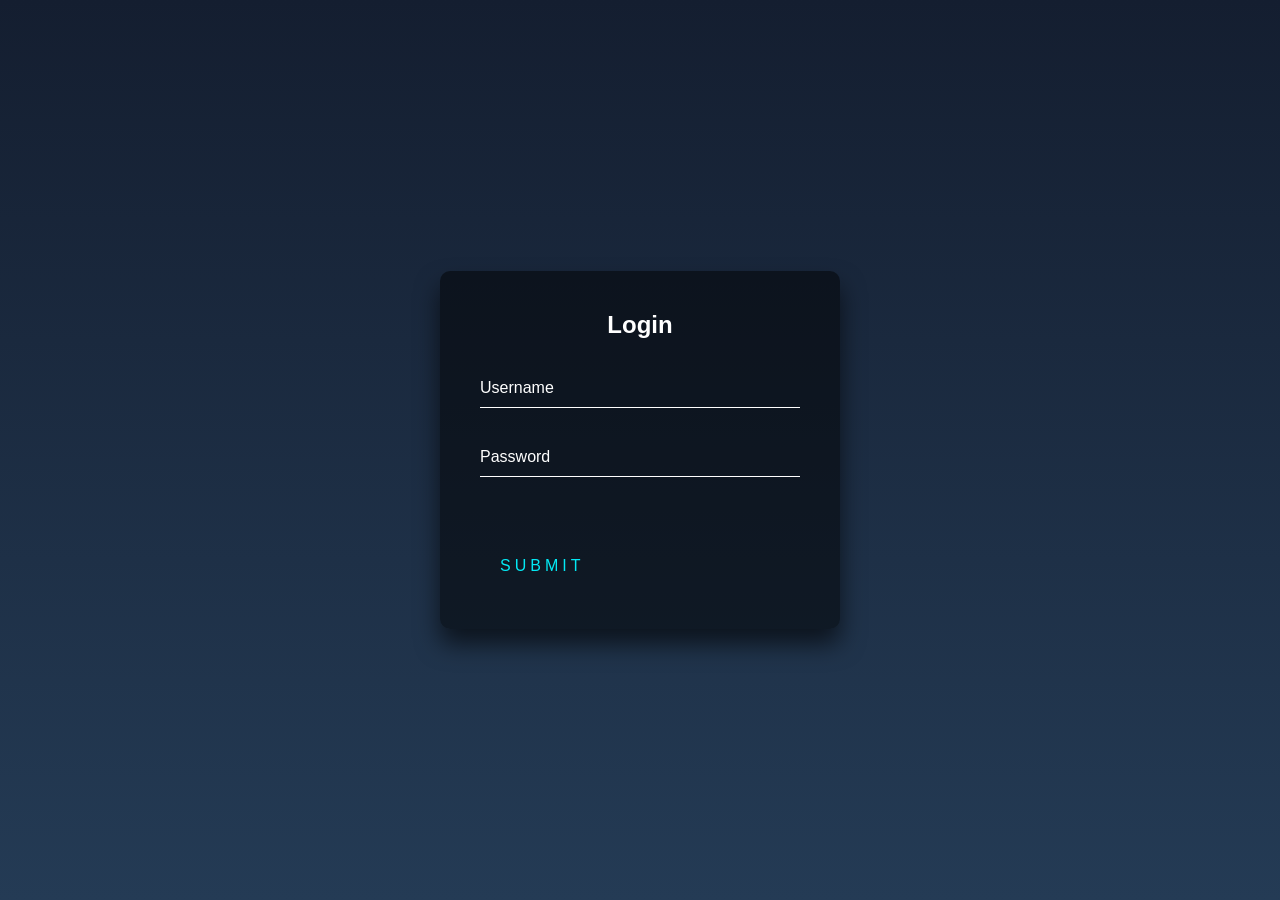
<file: Teenpatti/index.html>
<!DOCTYPE HTML>
<html xmlns:th="http://www.thymeleaf.org">
<link href="main.css" rel="stylesheet" />
<body>
<div class="login-box">
    <h2>Login</h2>
    <form>
        <div class="user-box">
            <input type="text" name="" required="">
            <label>Username</label>
        </div>
        <div class="user-box">
            <input type="password" name="" required="">
            <label>Password</label>
        </div>
        <a href="#">
            <span></span>
            <span></span>
            <span></span>
            <span></span>
            Submit
        </a>
    </form>
</div>
</body>
</html>
</file>
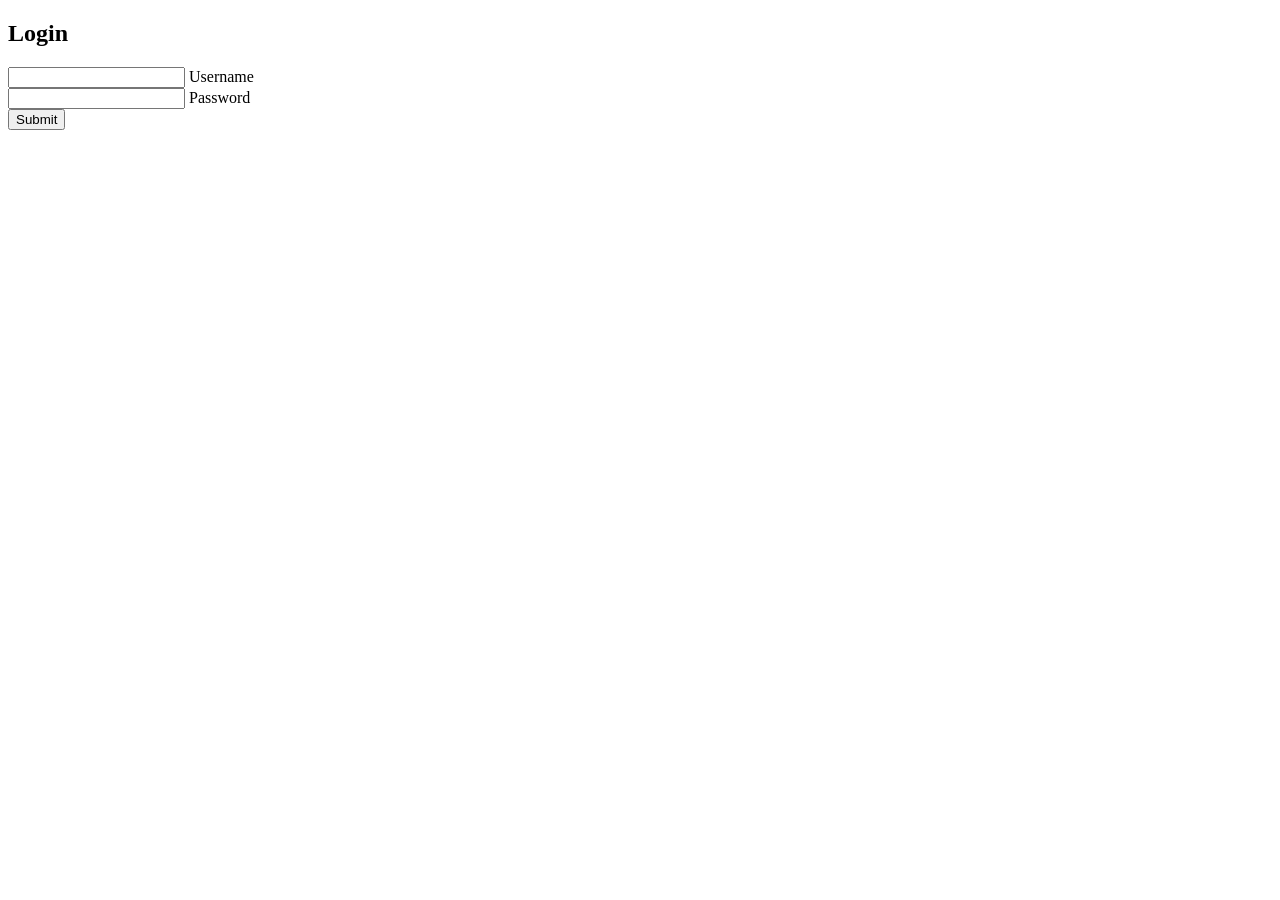
<file: Teenpatti/webapp/src/main/resources/templates/form.html>
<!DOCTYPE HTML>
<html xmlns:th="http://www.thymeleaf.org">
<link th:href="main.css" rel="stylesheet" />
<body>
<div class="login-box">
    <h2>Login</h2>
    <form action="#" th:action="@{/}" th:object="${login}" method="post">
        <div class="user-box">
            <input type="text" th:field="*{userName}" name="" required="">
            <label >Username</label>
        </div>
        <div class="user-box">
            <input type="password" th:field="*{passWord}" name="" required="">
            <label >Password</label>
        </div>
        <a href="#">
            <span></span>
            <span></span>
            <span></span>
            <span></span>
            
            <button type="submit" >Submit</button>
        </a>
    </form>
</div>
</body>
</html>
</file>
<file: Teenpatti/main.css>
html {
    height: 100%;
  }
  body {
    margin:0;
    padding:0;
    font-family: sans-serif;
    background: linear-gradient(#141e30, #243b55);
  }
  
  .login-box {
    position: absolute;
    top: 50%;
    left: 50%;
    width: 400px;
    padding: 40px;
    transform: translate(-50%, -50%);
    background: rgba(0,0,0,.5);
    box-sizing: border-box;
    box-shadow: 0 15px 25px rgba(0,0,0,.6);
    border-radius: 10px;
  }
  
  .login-box h2 {
    margin: 0 0 30px;
    padding: 0;
    color: #fff;
    text-align: center;
  }
  
  .login-box .user-box {
    position: relative;
  }
  
  .login-box .user-box input {
    width: 100%;
    padding: 10px 0;
    font-size: 16px;
    color: #fff;
    margin-bottom: 30px;
    border: none;
    border-bottom: 1px solid #fff;
    outline: none;
    background: transparent;
  }
  .login-box .user-box label {
    position: absolute;
    top:0;
    left: 0;
    padding: 10px 0;
    font-size: 16px;
    color: #fff;
    pointer-events: none;
    transition: .5s;
  }
  
  .login-box .user-box input:focus ~ label,
  .login-box .user-box input:valid ~ label {
    top: -20px;
    left: 0;
    color: #03e9f4;
    font-size: 12px;
  }
  
  .login-box form a {
    position: relative;
    display: inline-block;
    padding: 10px 20px;
    color: #03e9f4;
    font-size: 16px;
    text-decoration: none;
    text-transform: uppercase;
    overflow: hidden;
    transition: .5s;
    margin-top: 40px;
    letter-spacing: 4px
  }
  
  .login-box a:hover {
    background: #03e9f4;
    color: #fff;
    border-radius: 5px;
    box-shadow: 0 0 5px #03e9f4,
                0 0 25px #03e9f4,
                0 0 50px #03e9f4,
                0 0 100px #03e9f4;
  }
  
  .login-box a span {
    position: absolute;
    display: block;
  }
  
  .login-box a span:nth-child(1) {
    top: 0;
    left: -100%;
    width: 100%;
    height: 2px;
    background: linear-gradient(90deg, transparent, #03e9f4);
    animation: btn-anim1 1s linear infinite;
  }
  
  @keyframes btn-anim1 {
    0% {
      left: -100%;
    }
    50%,100% {
      left: 100%;
    }
  }
  
  .login-box a span:nth-child(2) {
    top: -100%;
    right: 0;
    width: 2px;
    height: 100%;
    background: linear-gradient(180deg, transparent, #03e9f4);
    animation: btn-anim2 1s linear infinite;
    animation-delay: .25s
  }
  
  @keyframes btn-anim2 {
    0% {
      top: -100%;
    }
    50%,100% {
      top: 100%;
    }
  }
  
  .login-box a span:nth-child(3) {
    bottom: 0;
    right: -100%;
    width: 100%;
    height: 2px;
    background: linear-gradient(270deg, transparent, #03e9f4);
    animation: btn-anim3 1s linear infinite;
    animation-delay: .5s
  }
  
  @keyframes btn-anim3 {
    0% {
      right: -100%;
    }
    50%,100% {
      right: 100%;
    }
  }
  
  .login-box a span:nth-child(4) {
    bottom: -100%;
    left: 0;
    width: 2px;
    height: 100%;
    background: linear-gradient(360deg, transparent, #03e9f4);
    animation: btn-anim4 1s linear infinite;
    animation-delay: .75s
  }
  
  @keyframes btn-anim4 {
    0% {
      bottom: -100%;
    }
    50%,100% {
      bottom: 100%;
    }
  }
</file>
